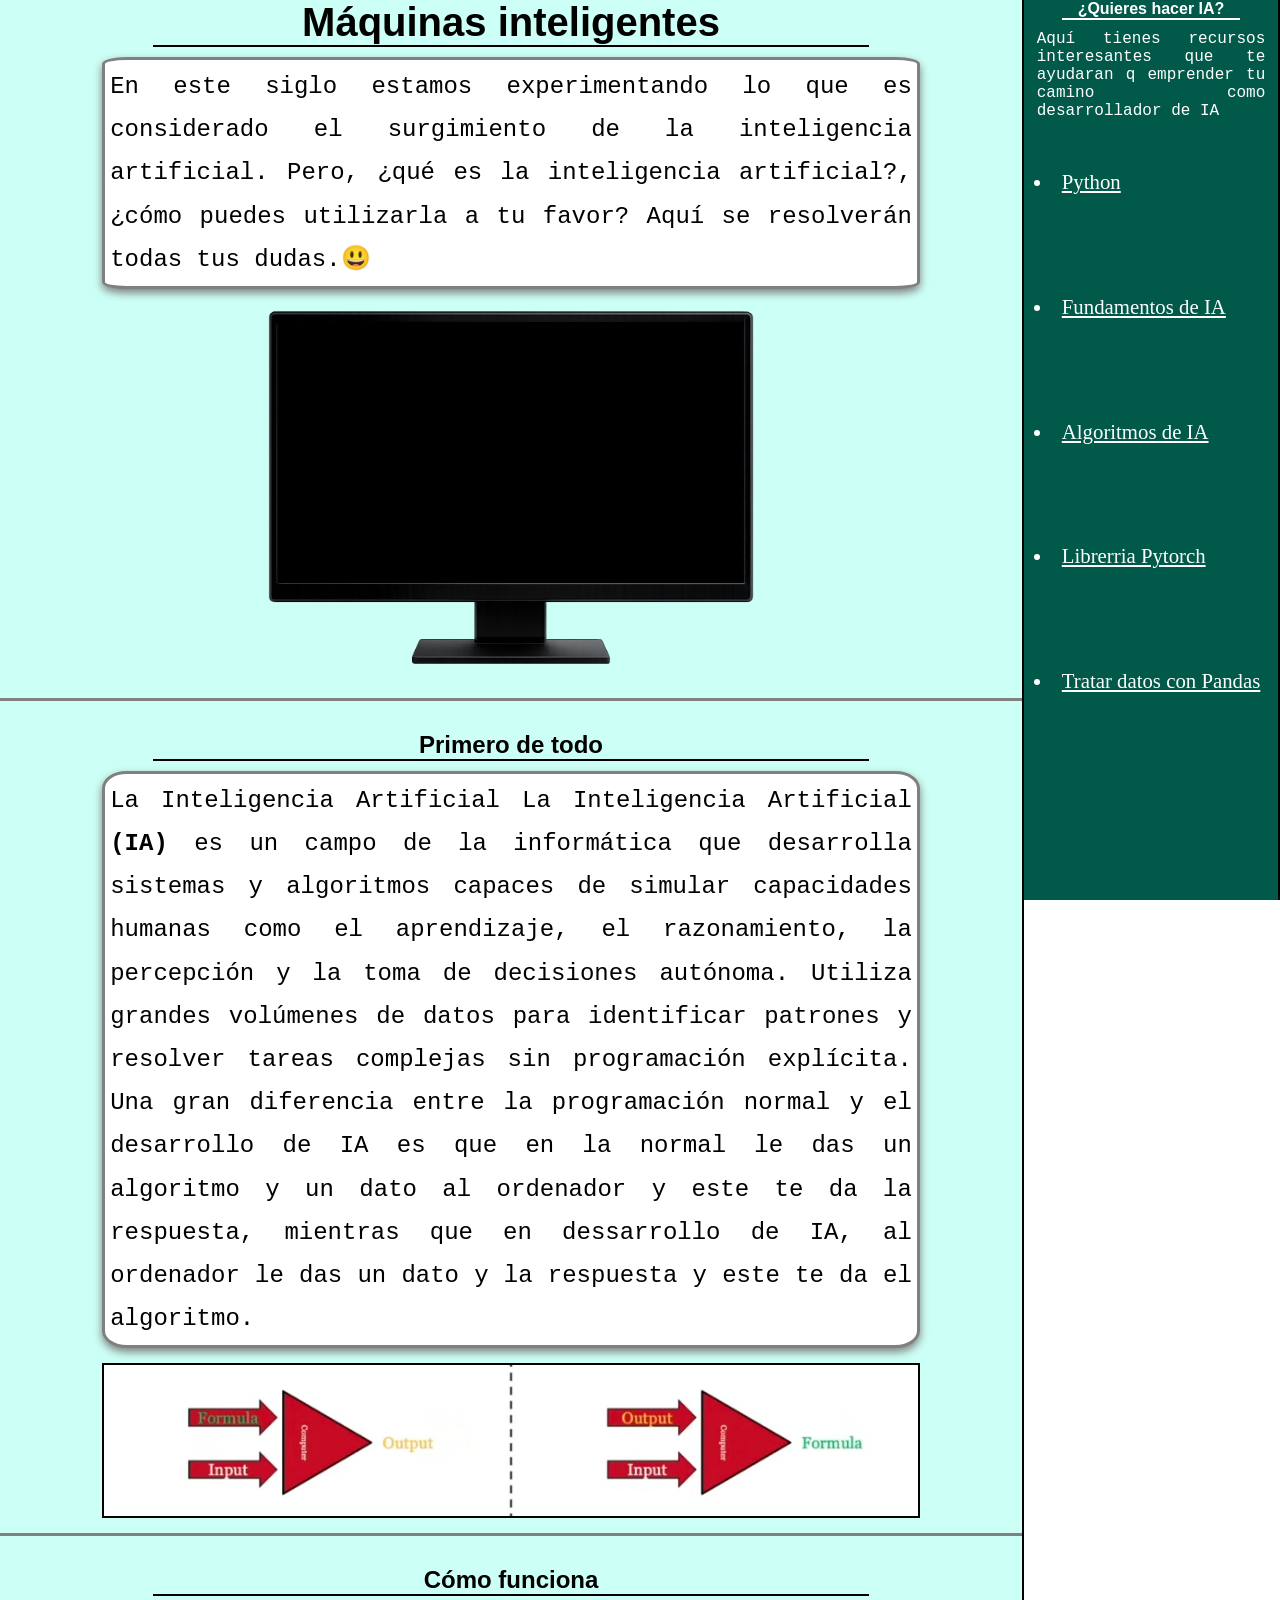
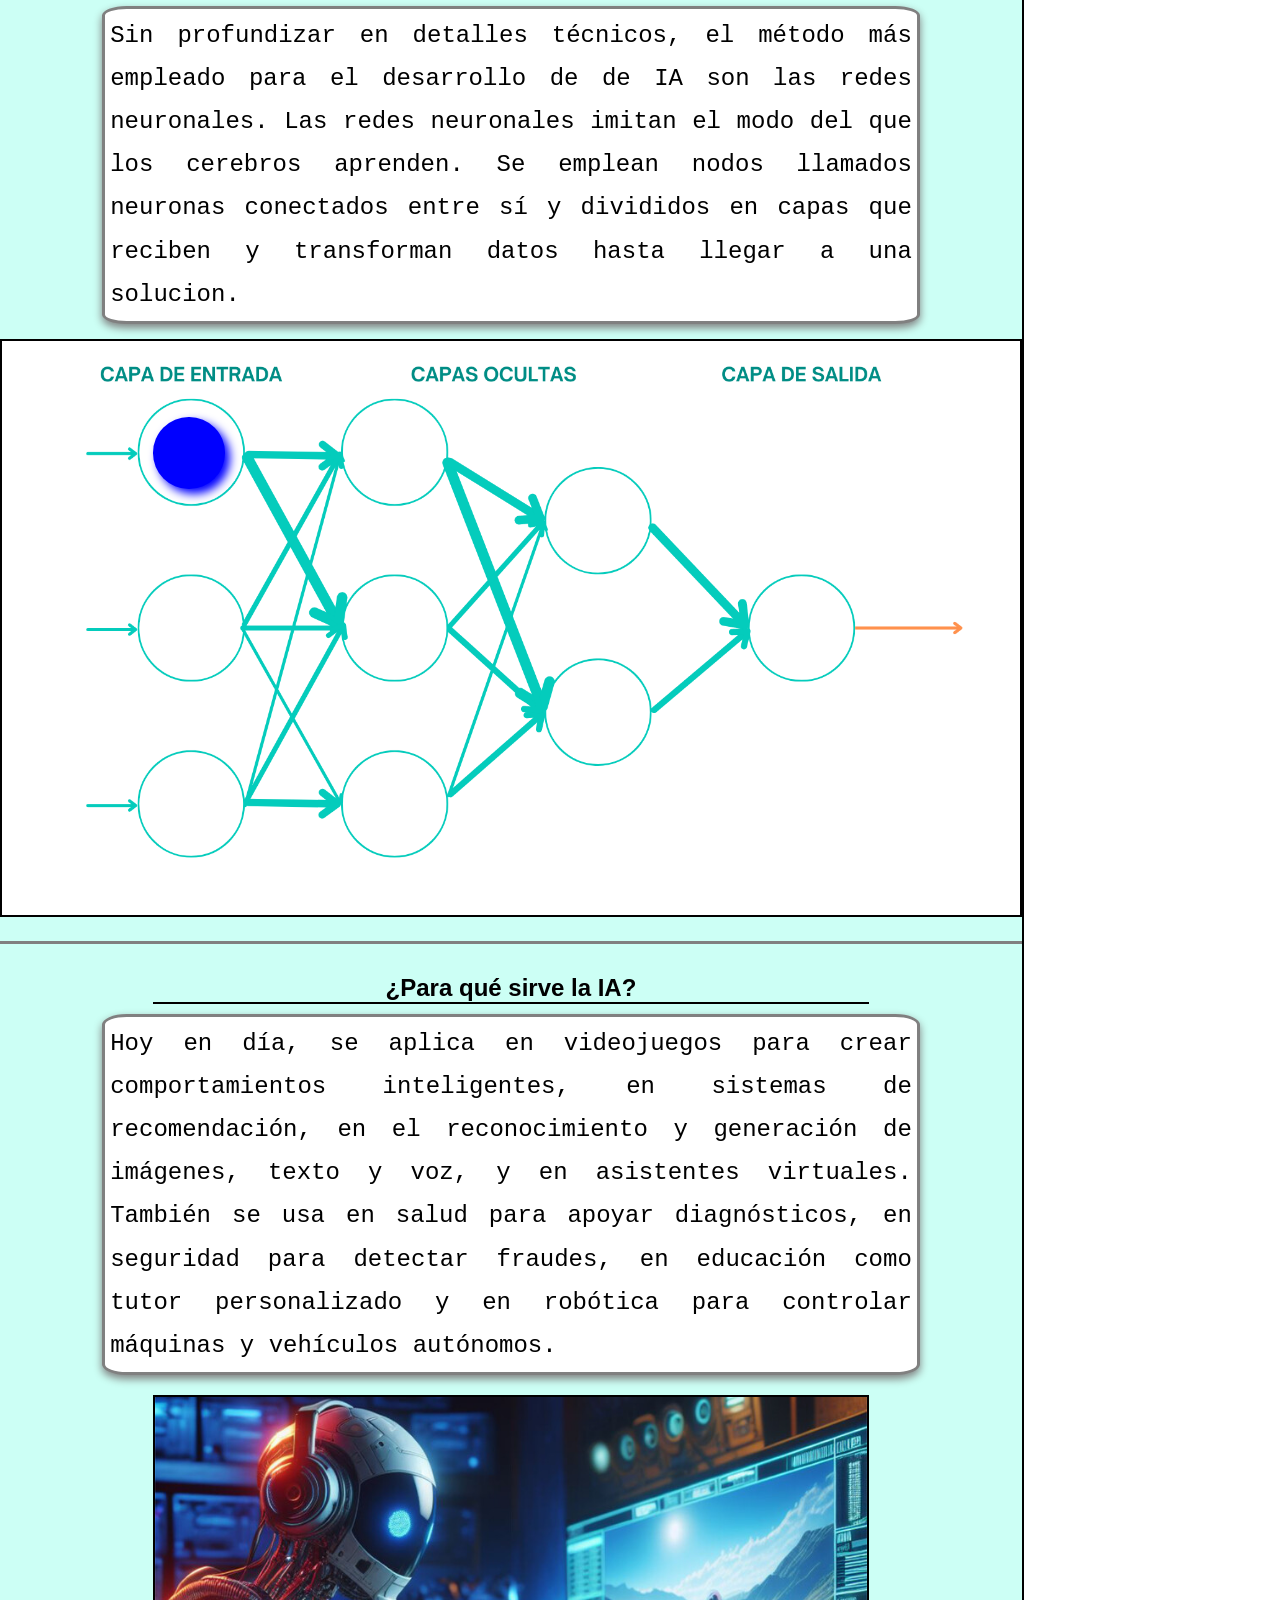
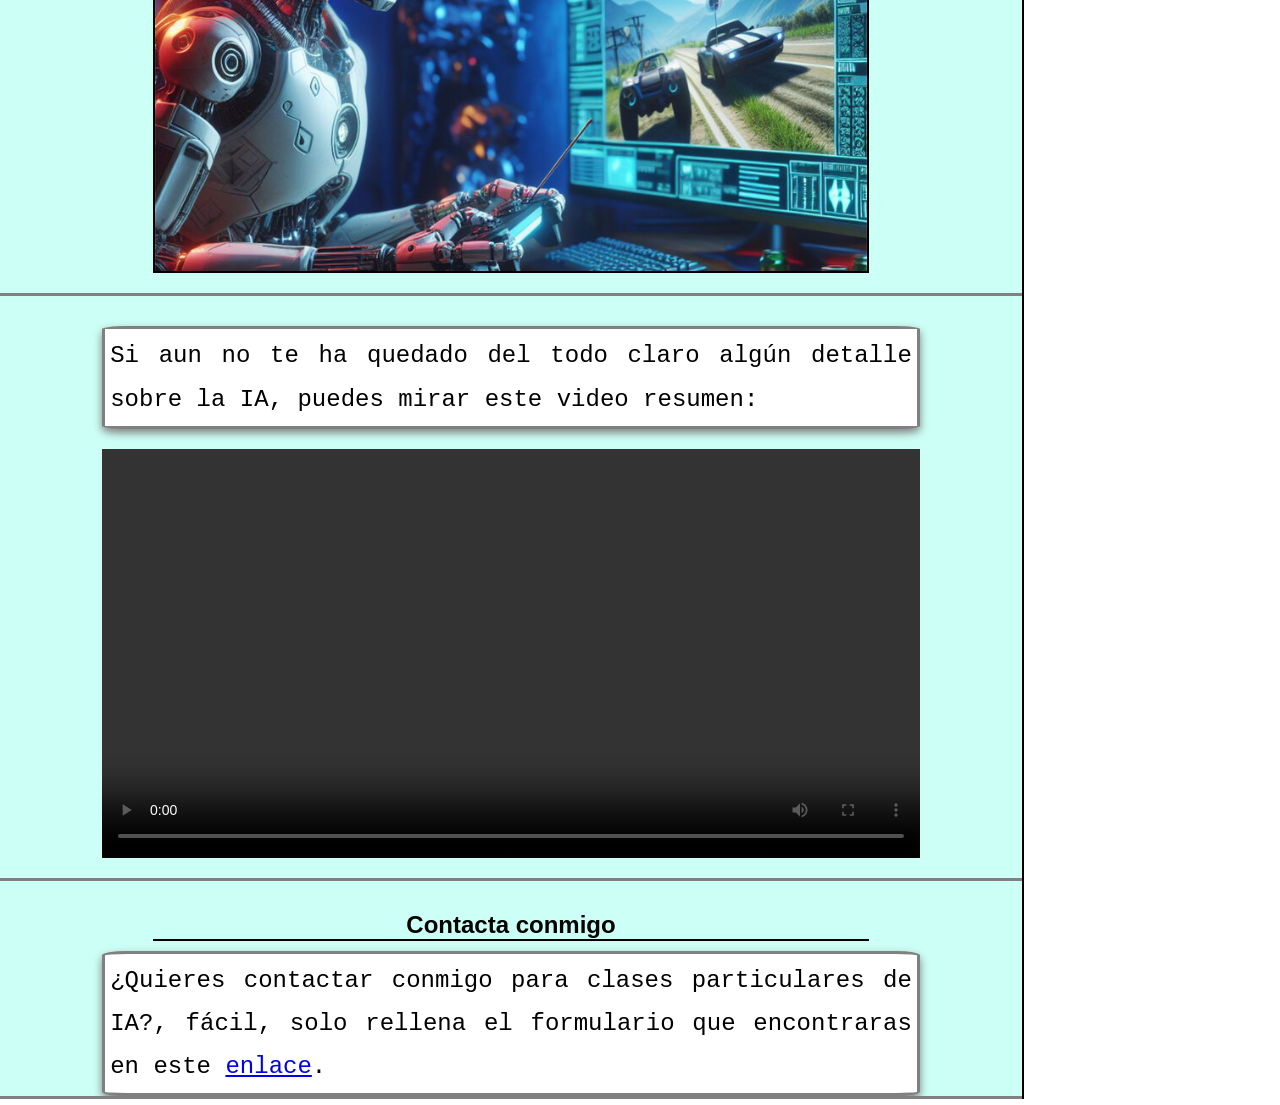
<file: index.html>
<!DOCTYPE html>
<html lang="es">
  	<head>
    		<meta charset="UTF-8">
    		<title>Máquinas Inteligentes</title>
		<link rel="icon" href="icono.png">
    		<link rel="stylesheet" href="index.css">
    		<meta name="viewport" content="width=device-width, initial-scale=1.0">
    		<script src="index.js" defer></script>
 	</head>
 	<body>
 			<div id="main">
 				<section id="presentacion">
   					<h1>Máquinas inteligentes</h1>
   					<p class="info">En este siglo estamos experimentando lo que es considerado el surgimiento de la inteligencia artificial. Pero, ¿qué es la inteligencia artificial?, ¿cómo puedes utilizarla a tu favor? Aquí se resolverán todas tus dudas.&#128515;</p>
   					<div id="presentacion_java">
   						<img src="img_pres.png" id="img_pres">
   						<div id="tapar"></div>
   					</div>
   				</section>
   				<section id="descripcion">
   					<h2>Primero de todo</h2>
   					<p class="info">La Inteligencia Artificial La Inteligencia Artificial <strong>(IA)</strong> es un
campo de la informática que desarrolla sistemas y algoritmos capaces de simular capacidades humanas como el aprendizaje, el razonamiento, la percepción y la toma de decisiones autónoma. Utiliza grandes volúmenes de datos para identificar patrones y resolver tareas complejas sin programación explícita. Una gran diferencia entre la programación normal y el desarrollo de IA es que en la normal le das un algoritmo y un dato al ordenador y este te da la respuesta, mientras que en dessarrollo de IA, al ordenador le das un dato y la respuesta y este te da el algoritmo.</p>
				<img src="comparacion.jpg" id="comparacion">
				</section>
				<section id="funciona">
					<h2>Cómo funciona</h2>
					<p class="info">Sin profundizar en detalles técnicos, el método más empleado para el desarrollo de de IA son las redes neuronales. Las redes neuronales imitan el modo del que los cerebros aprenden. Se emplean nodos llamados neuronas conectados entre sí y divididos en capas que reciben y transforman datos hasta llegar a una solucion.</p>
					<div id="animacion">
						<img src="red_neuronal.png" id="red">
						<div id="luz"></div>
					</div>
				</section>
				<section id="usos">
					<h2>¿Para qué sirve la IA?</h2>
					<p class="info">Hoy en día, se aplica en videojuegos para crear comportamientos inteligentes, en sistemas de recomendación, en el reconocimiento y generación de imágenes, texto y voz, y en asistentes virtuales. También se usa en salud para apoyar diagnósticos, en seguridad para detectar fraudes, en educación como tutor personalizado y en robótica para controlar máquinas y vehículos autónomos.</p>
					<img src="juego.jpg" id="juego">
				</section>
				<section id="final">
					<p class="info">Si aun no te ha quedado del todo claro algún detalle sobre la IA, puedes mirar este video resumen:</p>
					<video controls id="video">
						<source src="resumen.mp4" type="video/mp4">
					</video>
				</section>
   			<div id="panel_derecho">
				<h4>¿Quieres hacer IA?</h4>
				<p class="panel_p">Aquí tienes recursos interesantes que te ayudaran q emprender tu camino como desarrollador de IA</p>
				<ul  class="panel">
					<li class="li_pan"><a class="pan" href="https://www.youtube.com/watch?v=CMEWVn1uZpQ&list=PLDqKIDcbkwVaa2lP8QOz0rv0FXYHP7Op1&index=14" target="_blank">Python</a></li>
					<li class="li_pan"><a class="pan" href="https://www.youtube.com/watch?v=tmB5JIX3Lxk&list=PLDqKIDcbkwVaa2lP8QOz0rv0FXYHP7Op1&index=13" target="_blank">Fundamentos de IA</a></li> 
					<li class="li_pan"><a class="pan" href="https://www.youtube.com/watch?v=5NgNicANyqM&list=PLDqKIDcbkwVaa2lP8QOz0rv0FXYHP7Op1&index=12" target="_blank">Algoritmos de IA</a></li>
					<li class="li_pan"><a class="pan" href="https://www.youtube.com/watch?v=V_xro1bcAuA&list=PLDqKIDcbkwVaa2lP8QOz0rv0FXYHP7Op1&index=6" target="_blank">Librerria Pytorch</a></li>
					<li class="li_pan"><a class="pan" href="https://www.youtube.com/watch?v=2uvysYbKdjM&list=PLDqKIDcbkwVaa2lP8QOz0rv0FXYHP7Op1&index=9" target="_blank">Tratar datos con Pandas</a></li>					
				</ul>
			</div>
				<section id="cont">
					<h2>Contacta conmigo</h2>
					<p class="info">¿Quieres contactar conmigo para clases particulares de IA?, fácil, solo rellena el formulario que encontraras en este <a href="formulario.html" >enlace</a>.</p>
				</section>
   			</div>
 	</body>
</html>
</file>
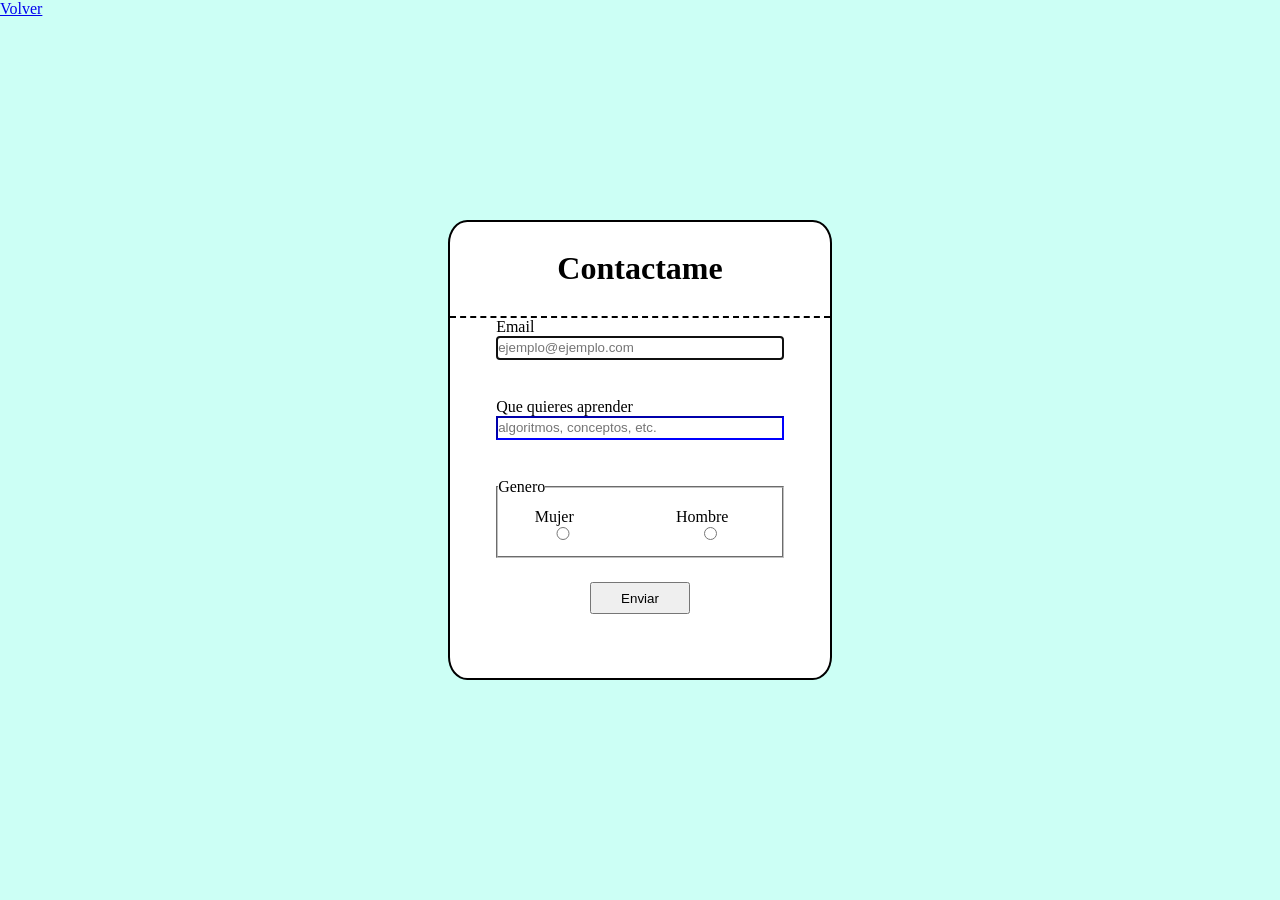
<file: formulario.html>
<!DOCTYPE html>
<html lang="es">
  	<head>
    		<meta charset="UTF-8">
    		<title>Contactame</title>
		<link rel="icon" href="icono.png">
    		<link rel="stylesheet" href="formulario.css">
    		<meta name="viewport" content="width=device-width, initial-scale=1.0">
 	</head>
 	<body>
		<a href="index.html">Volver</a>
		<div id="form">
			<form action="index.html" method="get">
				<div id="cont"><h1>Contactame</h1></div>
				<div id="email_cont">
					<label for="email">Email</label>
					<input id="email" name="email" type="email" required autofocus placeholder="ejemplo@ejemplo.com">
				</div>
				<div id="saber_cont">
					<label for="saber">Que quieres aprender</label>
					<input id="saber" name="saber" type="text" required placeholder="algoritmos, conceptos, etc.">
				</div>
				<fieldset id="genero_cont">
					<legend>Genero</legend>
					<label for="mujer" class="no">
						Mujer
						<input type="radio" value="mujer" name="genero" id="mujer" required>
					</label>
					<label for="hombre" class="no">
						Hombre
						<input type="radio" value="hombre" name="genero" id="hombre" required>
					</label>
				</fieldset>
				<div id="button"><button>Enviar</button></div>
			</form>
		</div>
 	</body>
</html>
</file>
<file: index.css>
*{
	margin: 0;
	padding: 0;
	box-sizing: border-box;
}

h1{
	font-size: 2.5rem;
}
h1, h2, h3, h4, h5, h6{
	text-align: center;
	width: 70%;
	margin: 10px auto;
	margin-top: 0;
	font-family: Sans-Serif;
	border-bottom: 2px solid black;
	
}
img{
	border: 2px solid black;
}
h4{
	border-bottom-color: white;
}
p{
	font-family: monospace;
}
img{
	margin-bottom: 20px;
}
section{
	border-bottom: 3px solid grey;
	margin-bottom: 30px;
}
#panel_izquierdo, #panel_derecho{
	color: white;
	
}
.info{
	font-size: 1.5rem;
	width: 80%;
	text-align: justify;
	margin: auto;
	line-height: 3ch;
	background-color: white;
	border: 3px solid grey;
	border-radius: 3%;
	box-shadow: 0 4px 8px grey;
	padding: 5px;
}
.pan{
	color: white;
}
.li_pan{
	line-height: 600%;
}
.panel_p{
	width: 90%;
	font-size: 1rem;
	margin: auto;
	text-align: justify;
}
.panel{
	list-style-position: inside;
	color: white;
	padding-left: 10px;
	font-size: 1.3rem;
}
#main, #panel_izquierdo, #panel_derecho{
	
	border-right: 2px solid black;
	min-height: 100vh;
}

#panel_izquierdo, #panel_derecho{
	width: 20%;
	position: fixed;
	top: 0;
	background-color: rgb(0, 89, 73);
	height: 100vh;
}

#panel_izquierdo{
	left: 0;
}
#panel_derecho{
	right: 0;
}
#main{
	width: 80%;
	margin-right: 20%;
	background-color: rgb(204, 255, 245);
}
#animacion{
	margin-top: 15px;
	position: relative;
	width: 100%;
}
#luz{
	width: 7%;
	aspect-ratio: 1/1;
	border-radius: 50%;
	box-shadow: 5px 5px 10px blue;
	position: absolute;
	top: 13%;
	left: 15%;
	background-color: blue;
	animation: red  5s ease infinite;
}
#presentacion_java{
	width: 60%;
	margin: auto;
	aspect-ratio: 3/2;
	position: relative;
}
#img_pres{
	width: 100%;
	display: block;
	position: static;
	border: 0px;
}
#img_press:hover{
	position: relative;
}
#red{
	width: 100%;
}
#tapar{
	width: 75.5%;
	height: 64%;
	top: 8%;
	left: 12.2%;
	background-color: black;
	position: absolute;
	opacity: 1;
	transition: opacity 0.5s ease;
}
#video{
	width: 80%;
	margin: 20px auto;
	display: block;
}
#comparacion{
	width: 80%;
	margin: 15px auto;
	display: block;
}
#juego{
	width: 70%;
	display: block;
	margin: 20px auto;
}
#cont{
	margin-bottom: 0;
}
@keyframes red{
	0% {tranform: translateX(0);}
	33.33% {transform: translateX(285%);}
	66.66% {transform: translate(570%, 100%);}
	100% {transform: translate(855%, 240%);}
}

@media(max-width: 1021px){
	.info{
		font-size: 0.8rem;
	}
	#panel_derecho{
		position: static;
		border-bottom: 3px solid grey;
		padding-bottom: 15px;
		margin-bottom: 20px;
		width: 100%;
		height: fit-content;
		background-color: rgb(204, 255, 245);
		border-left: 0px;
		border-right: 0px;
		min-height: 0px;
	}
	.panel_p{
		font-size: 0.8rem;
		width: 80%;
		text-align: justify;
		margin: auto;
		line-height: 3ch;
		background-color: white;
		border: 3px solid grey;
		border-radius: 3%;
		box-shadow: 0 4px 8px grey;
		padding: 5px;
		color: black;
		
	}
	h1{
		font-size: 1.7rem;
	}
	ul{
		margin-top: 15px;
	}
	#main{
		width: 100%;
	}
	h4{
		font-size: 1.5rem;
		color: black;
		border-color: black;
	}
	.li_pan{
		color: blue;
		line-height: 150%;
	}
	.pan{
		color: blue;
	}
	
}
</file>
<file: formulario.css>
*{
	padding: 0;
	margin: 0;
	box-sizing: border-box;
}

body{
	display: flex;
	align-items: center;
	justify-content: center;
	width: 100vw;
	height: 100vh;
	background-color: rgb(204, 255, 245);
}
a{
	position: absolute;
	top: 0;
	left: 0;
}
label{
	display: block;
}
.no{
	display: inline;
}
form{
	display: grid;
	width: 100%;
	height: 100%;
	grid-template-rows: 1.2fr 1fr 1fr 1fr 1fr 0.5fr;
	grid-template-areas:
	"cont cont cont cont cont cont"
	" . email email email email ."
	" . saber saber saber saber ."
	" . genero genero genero genero ."
	". . enviar enviar . ."
}
input{
	border-color: blue;
	width: 100%;
	height: 30%;
}
input:focus{
	border-color: blue;	
}
#form{
	background-color: white;
	width: 30%;
	aspect-ratio: 1/1.2;
	border: 2px solid black; 
	border-radius: 5%;
}

#cont{
	display: flex;
	grid-area: cont;
	border-bottom: 2px dashed black;
	text-align: center;
	align-items: center;
	justify-content: center;
}
#saber_cont{
	grid-area: saber;
}
#genero_cont{
	grid-area: genero;
	display: flex;
	align-items: center;
	justify-content: center;
	gap: 30%;
}

#email_cont{
	grid-area: email;
}
#button{
	grid-area: enviar;
	display: flex;
	text-align: center;
	align-items: center;
}
button{
	height: 40%;
	width: 100%;
}

@media(max-width: 645px){
	#form{
		width: 70%;
	}
}
</file>
